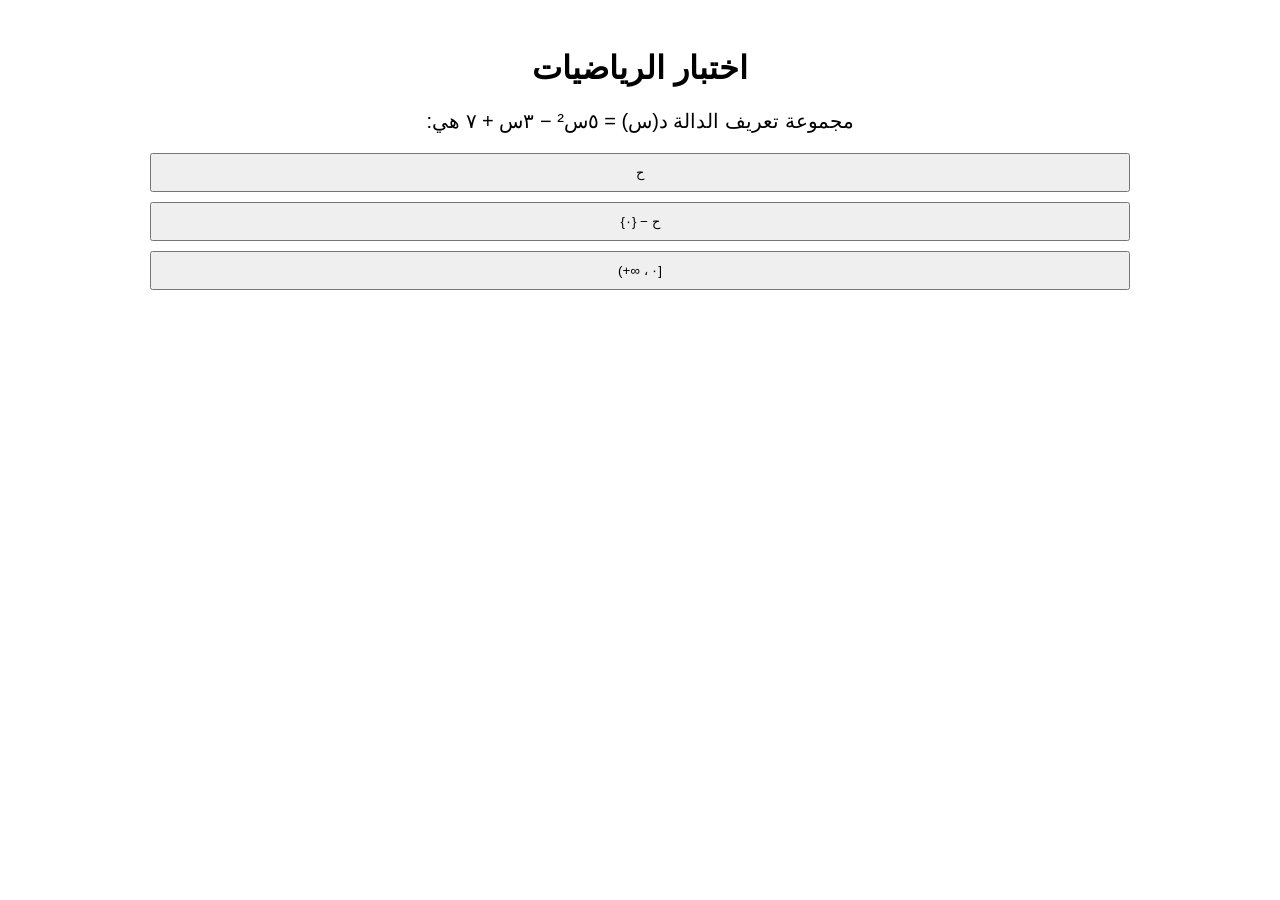
<file: index.html>
<!DOCTYPE html>
<html lang="ar" dir="rtl">
<head>
    <meta charset="UTF-8">
    <title>اختبار الرياضيات</title>
    <style>
        body { font-family: sans-serif; text-align: center; padding: 20px; }
        #question-box { font-size: 20px; margin: 20px; }
        button { display: block; width: 80%; margin: 10px auto; padding: 10px; }
    </style>
</head>
<body>
    <div id="game-container">
        <h1>اختبار الرياضيات</h1>
        <div id="question-box">جارٍ تحميل الأسئلة...</div>
        <div id="options-box"></div>
    </div>
    <script src="script.js"></script>
</body>
</html>
</file>
